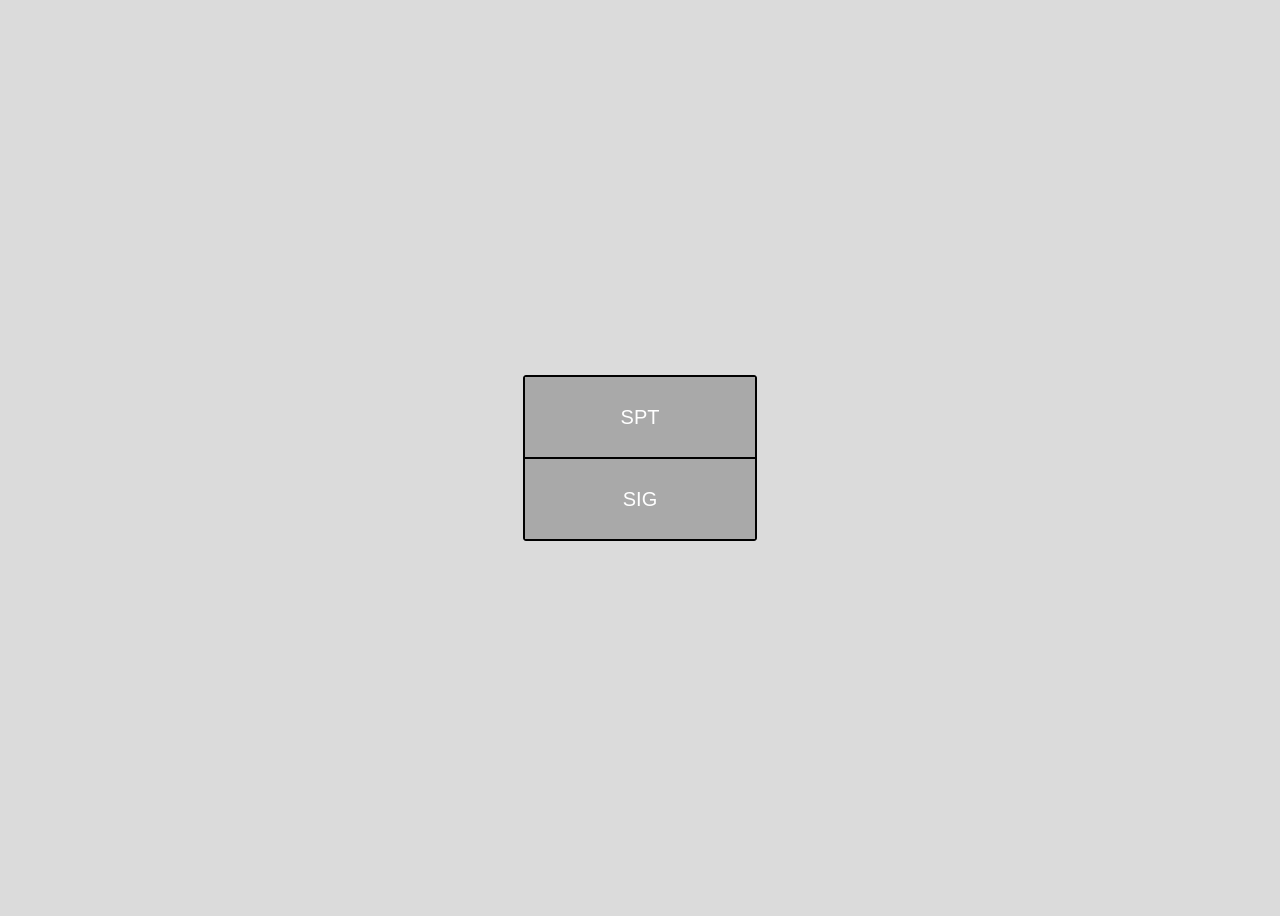
<file: src/main/webapp/index.html>
<!DOCTYPE html>
<html lang="pt-br">
<head>
    <meta charset="UTF-8">
    <meta http-equiv="X-UA-Compatible" content="IE=edge">
    <meta name="viewport" content="width=device-width, initial-scale=1.0">
    <link rel="stylesheet" href="SPT/style.css">
    <title>Página Inicial</title>
</head>
<body>
    <div class="container">
        <div class="menu">
            <a href="SPT" class="menu-item">SPT</a> 
            <a href="SIG" class="menu-item">SIG</a>
        </div>
    </div>
</body>
</html>
</file>
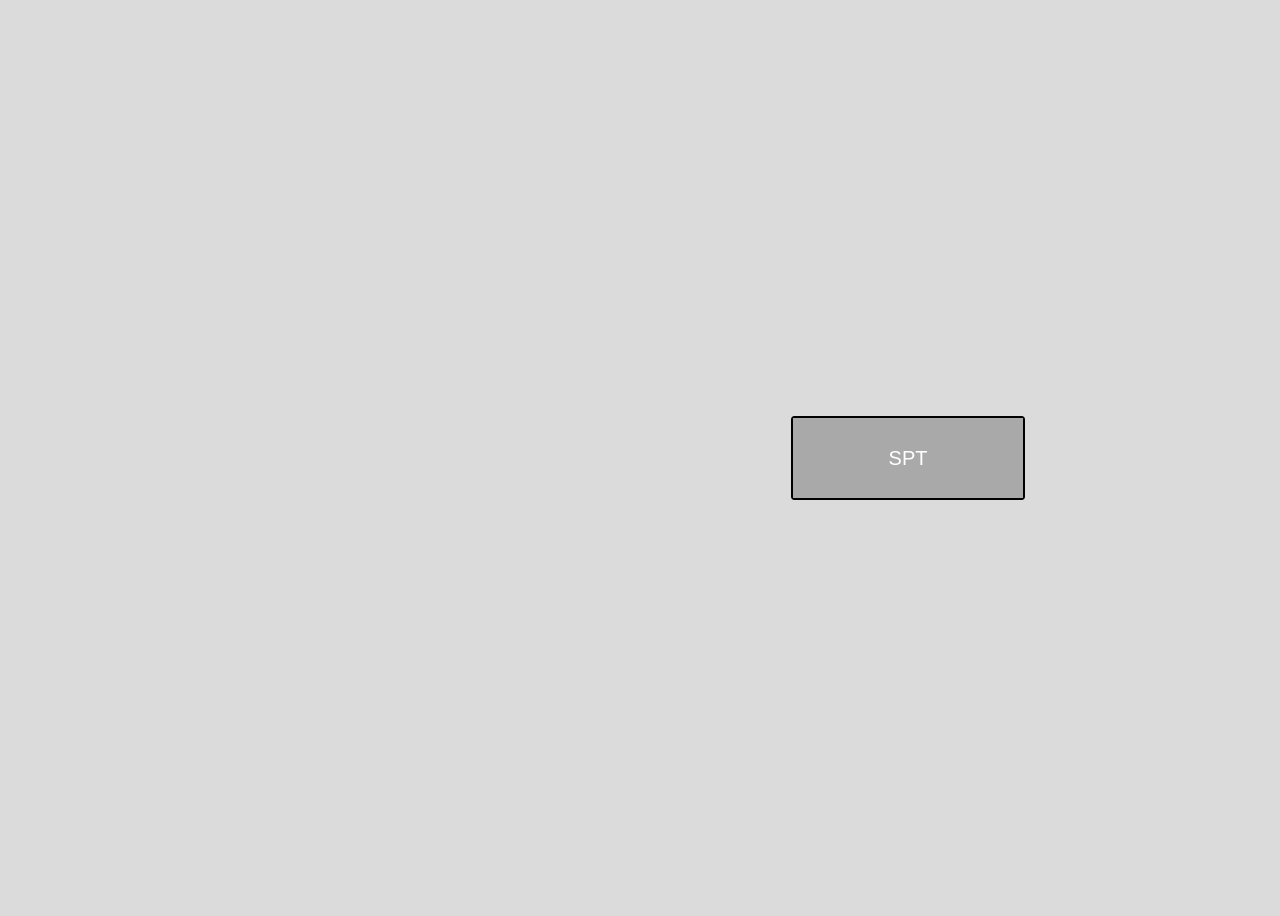
<file: src/main/webapp/Views/index.html>
<!DOCTYPE html>
<html lang="pt-br">
<head>
    <meta charset="UTF-8">
    <meta http-equiv="X-UA-Compatible" content="IE=edge">
    <meta name="viewport" content="width=device-width, initial-scale=1.0">
    <link rel="stylesheet" href="style.css">
    <title>Document</title>
</head>
<body>
    <div class="container">
        <div class="menu">
            <a href="folhaPagamento.html" class="menu-item">SPT</a> 
        </div>
    </div>
</body>
</html>
</file>
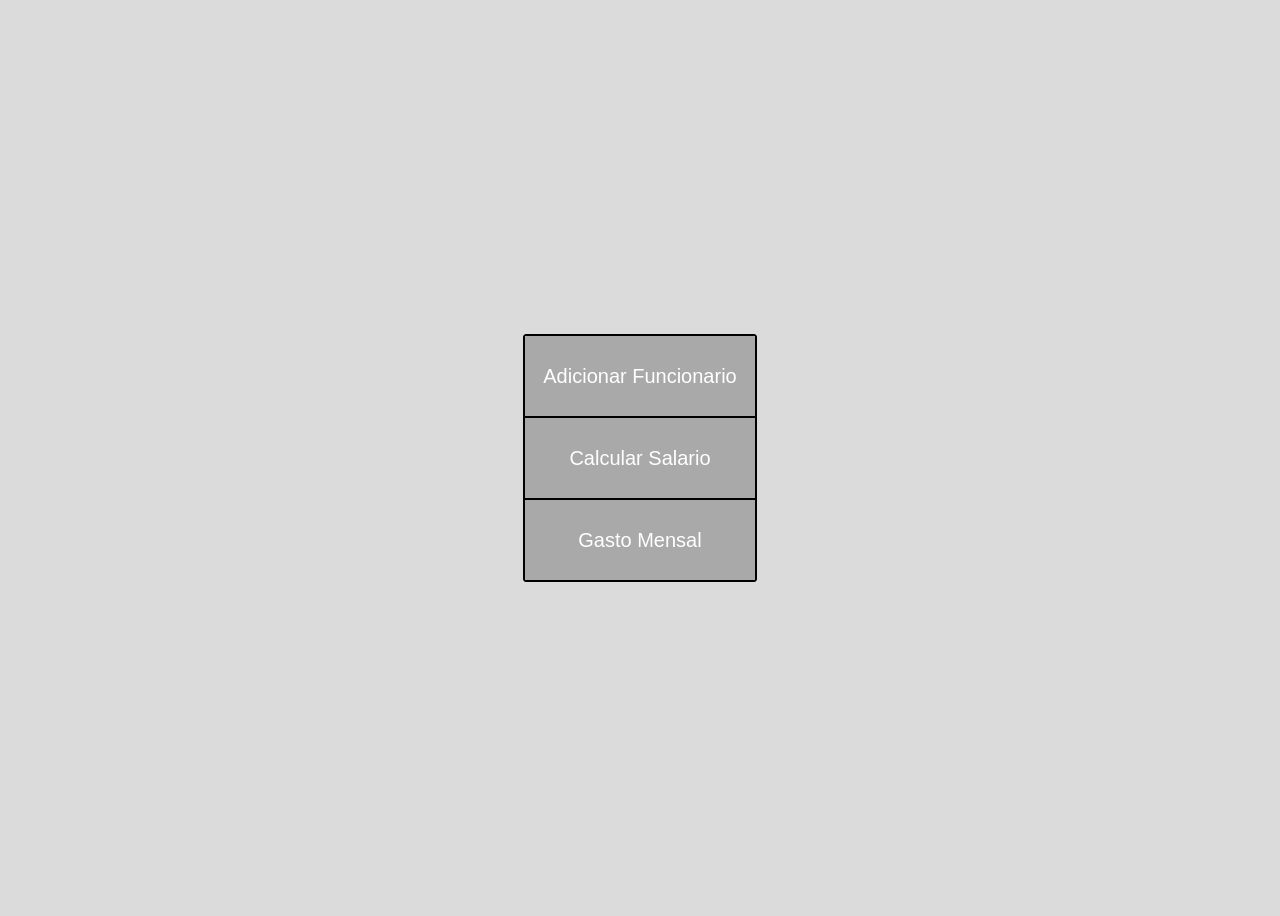
<file: src/main/webapp/folhaPagamento.html>
<!DOCTYPE html>
<html lang="pt-br">
<head>
    <meta charset="UTF-8">
    <meta http-equiv="X-UA-Compatible" content="IE=edge">
    <meta name="viewport" content="width=device-width, initial-scale=1.0">
    <link rel="stylesheet" href="style.css">
    <title>Pagina Inicial</title>
</head>
<body>
    <div class="container">
        <div class="menu">
            <a class="menu-item" href="formFuncionario.html"> Adicionar Funcionario </a>
            <a class="menu-item" href="CalcularSalario"> Calcular Salario </a>
            <a class="menu-item" href="gastosPeriodo.jsp"> Gasto Mensal </a>
        </div>
    </div>
</body>
</html>
</file>
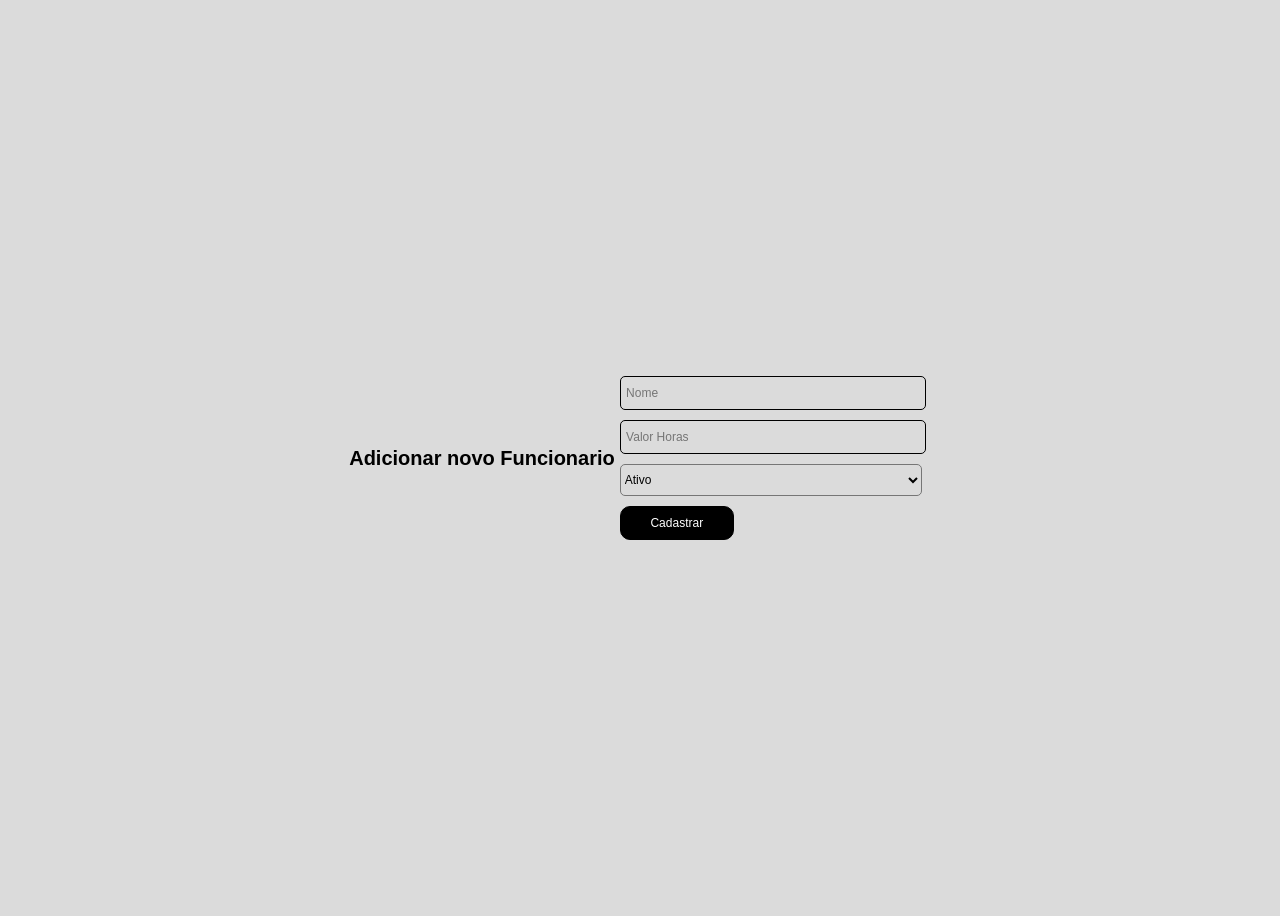
<file: src/main/webapp/formFuncionario.html>
<!DOCTYPE html>
<html lang="pt-br">
<head>
    <meta charset="UTF-8">
    <meta http-equiv="X-UA-Compatible" content="IE=edge">
    <meta name="viewport" content="width=device-width, initial-scale=1.0">
    <link rel="stylesheet" href="style.css">
    <title>Cadastrar Funcionario</title>
</head>
<body>
    <div class="container">
        <h1>Adicionar novo Funcionario</h1>
        <form class="form-cadastro" action="CadastrarFuncionario">
            <input class="input-text" type="text" name="nome" placeholder=" Nome">
            <input class="input-text" type="text" name="valorHoras" placeholder=" Valor Horas">
            <select name="ativo" class="combo-box">
                <option>Ativo</option>
                <option>Inativo</option>
            </select>
            <input class="input-button" type="button" value="Cadastrar" onclick="validarCadastro()">
        </form>
    </div>
    <script src="Script/cadastrarFuncionario.js"></script>
</body>
</html>
</file>
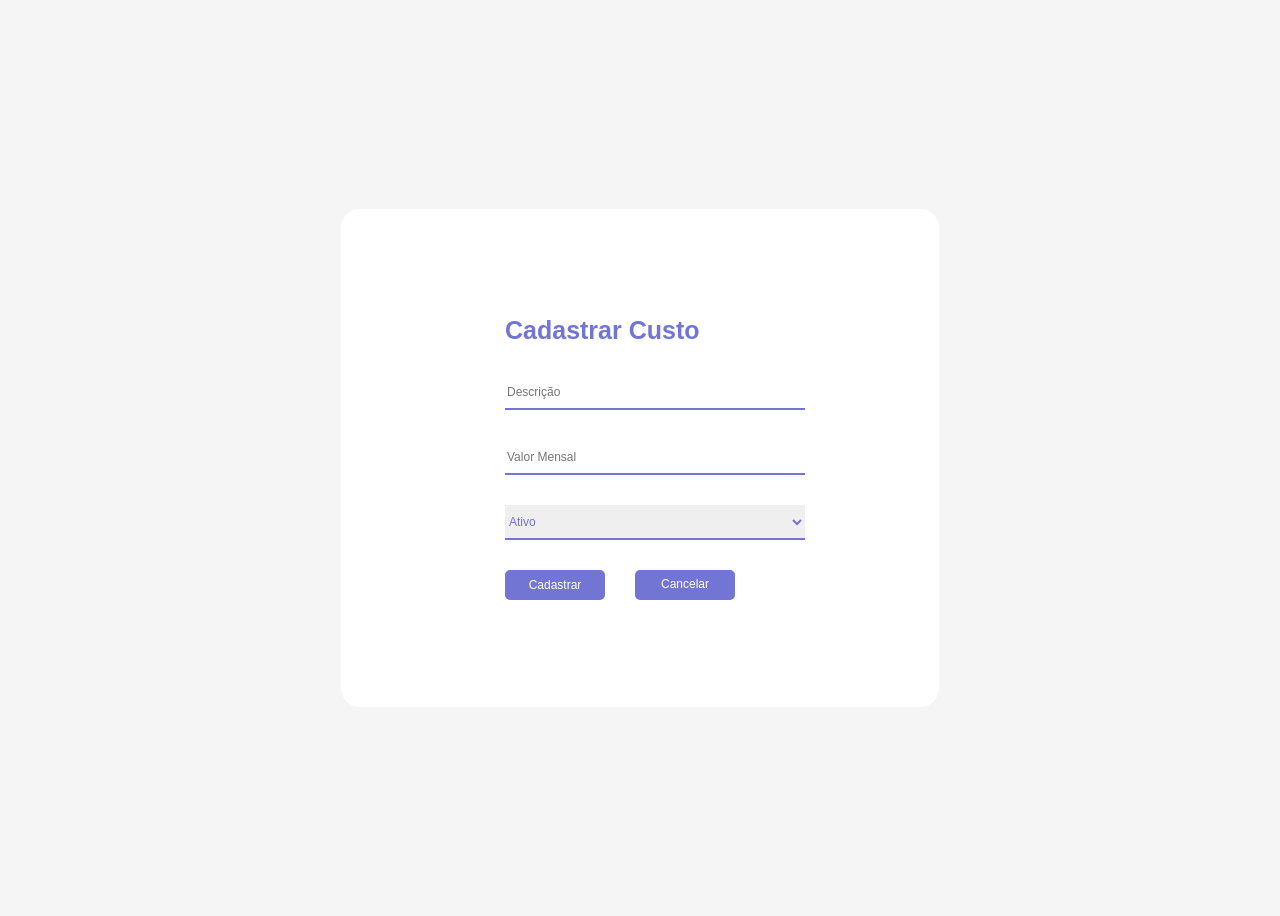
<file: src/main/webapp/SIG/cadastrarCusto.html>
<!DOCTYPE html>
<html lang="pt-br">
<head>
<meta charset="utf-8">
<title>Cadastrar Custo</title>
<link rel="stylesheet" href="style.css">
</head>
<body>

	<div class="container-center">
		<div class="container-form">
			<form class="generic-form" action="cadastrarCusto" method="POST">
				<h1> Cadastrar Custo </h1>
				<input type="text" name="descricao" placeholder="Descrição" required>
				<input type="number" name="valorMensal" placeholder="Valor Mensal" required>
				<select name="ativo" required>
					<option>Ativo</option>
					<option>Inativo</option>
				</select>
				<div class="buttons">
					<input type="button" value="Cadastrar" onclick="cadastrarCusto()">
					<a href="buscarCustos"> Cancelar </a>
				</div>
			</form>
		</div>
	</div>
	
	<script src="scripts/scriptCustos.js"></script>
</body>
</html>
</file>
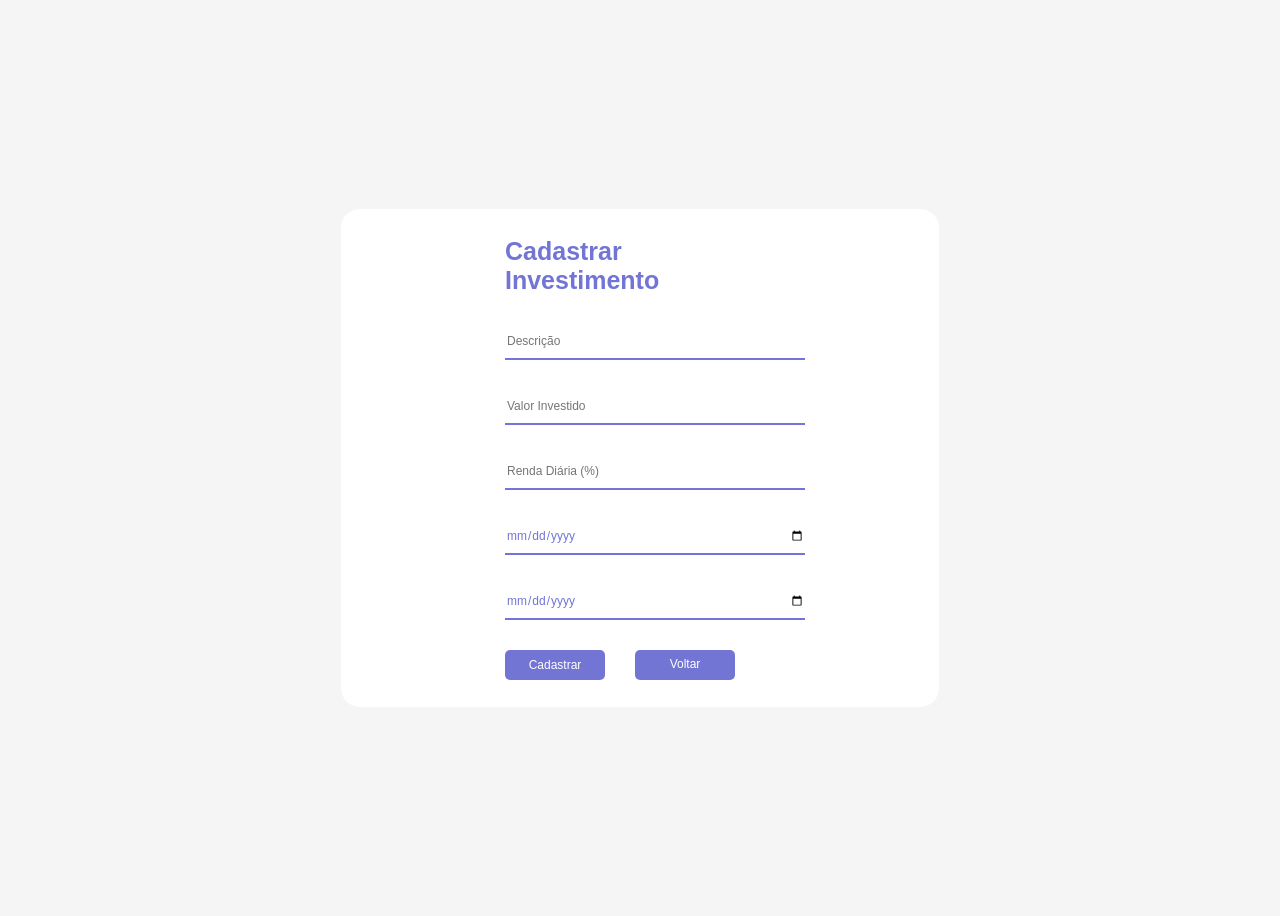
<file: src/main/webapp/SIG/cadastrarInvestimento.html>
<!DOCTYPE html>
<html>
<head>
<meta charset="utf-8">
<title>Cadastrar Investimento</title>
<link rel="stylesheet" href="style.css">
</head>
<body>
	<div class="container-center">
		<div class="container-form">
			<form class="generic-form" action="adicionarInvestimento" method="POST"> 
				<h1> Cadastrar Investimento </h1>
				<input type="text" placeholder="Descrição" name="tipoInvestimento">
				<input type="number" placeholder="Valor Investido" name="valorInvestido">
				<input type="number" placeholder="Renda Diária (%)" name="rendaDiaria">
				<input type="date" name="dtInicio">
				<input type="date" name="dtFim">
				<div class="buttons">
					<input type="button" value="Cadastrar" onclick="cadastrarInvestimento()">
					<a href="buscarInvestimentos"> Voltar </a>
				</div>
			</form>
		</div>
	</div>
	
	<script src="scripts/scriptInvestimento.js"></script>
</body>
</html>
</file>
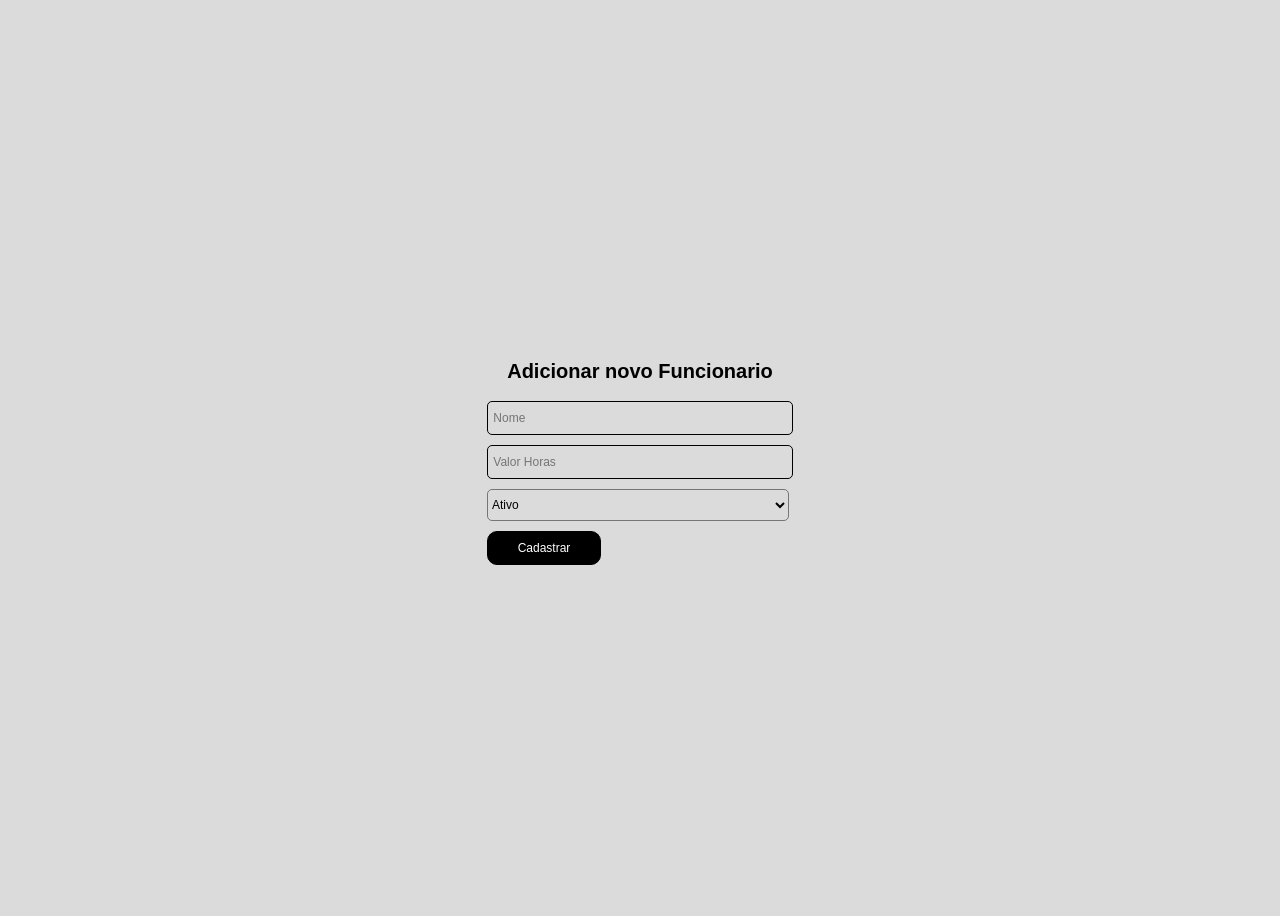
<file: src/main/webapp/SPT/formFuncionario.html>
<!DOCTYPE html>
<html lang="pt-br">
<head>
    <meta charset="UTF-8">
    <meta http-equiv="X-UA-Compatible" content="IE=edge">
    <meta name="viewport" content="width=device-width, initial-scale=1.0">
    <link rel="stylesheet" href="style.css">
    <title>Cadastrar Funcionario</title>
</head>
<body>
    <div class="container">
        <form class="form-cadastro" action="CadastrarFuncionario">
            <h1> Adicionar novo Funcionario </h1>
            <input class="input-text" type="text" name="nome" placeholder=" Nome">
            <input class="input-text" type="number" name="valorHoras" placeholder=" Valor Horas">
            <select name="ativo" class="combo-box" required>
                <option>Ativo</option>
                <option>Inativo</option>
            </select>
            <input class="input-button" type="button" value="Cadastrar" onclick="validarCadastro()">
        </form>
    </div>
    <script src="Script/cadastrarFuncionario.js"></script>
</body>
</html>
</file>
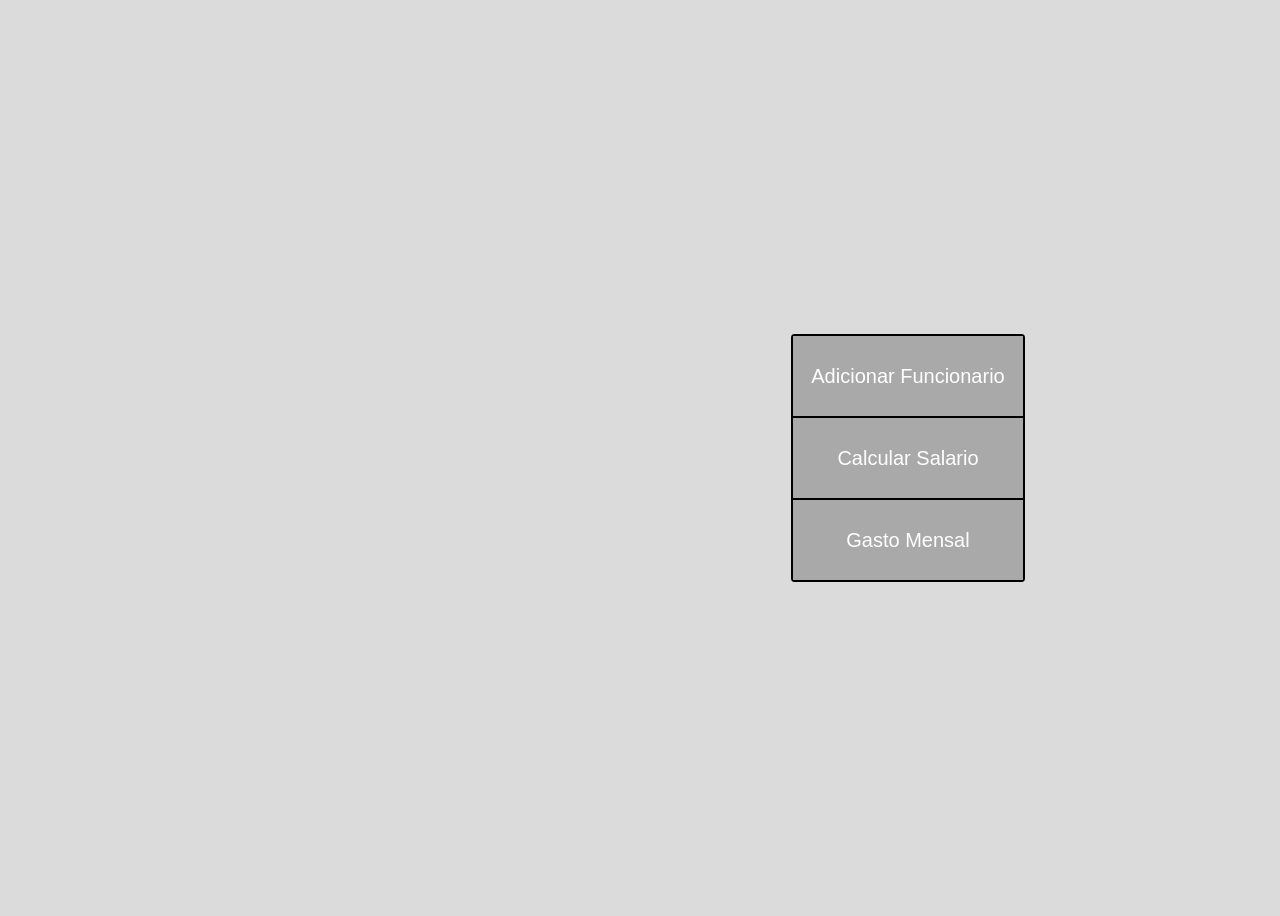
<file: src/main/webapp/Views/folhaPagamento.html>
<!DOCTYPE html>
<html lang="pt-br">
<head>
    <meta charset="UTF-8">
    <meta http-equiv="X-UA-Compatible" content="IE=edge">
    <meta name="viewport" content="width=device-width, initial-scale=1.0">
    <link rel="stylesheet" href="style.css">
    <title>Pagina Inicial</title>
</head>
<body>
    <div class="container">
        <div class="menu">
            <a class="menu-item" href="formFuncionario.html"> Adicionar Funcionario </a>
            <a class="menu-item" href="calcularSalario.html"> Calcular Salario </a>
            <a class="menu-item" href=""> Gasto Mensal </a>
        </div>
    </div>
</body>
</html>
</file>
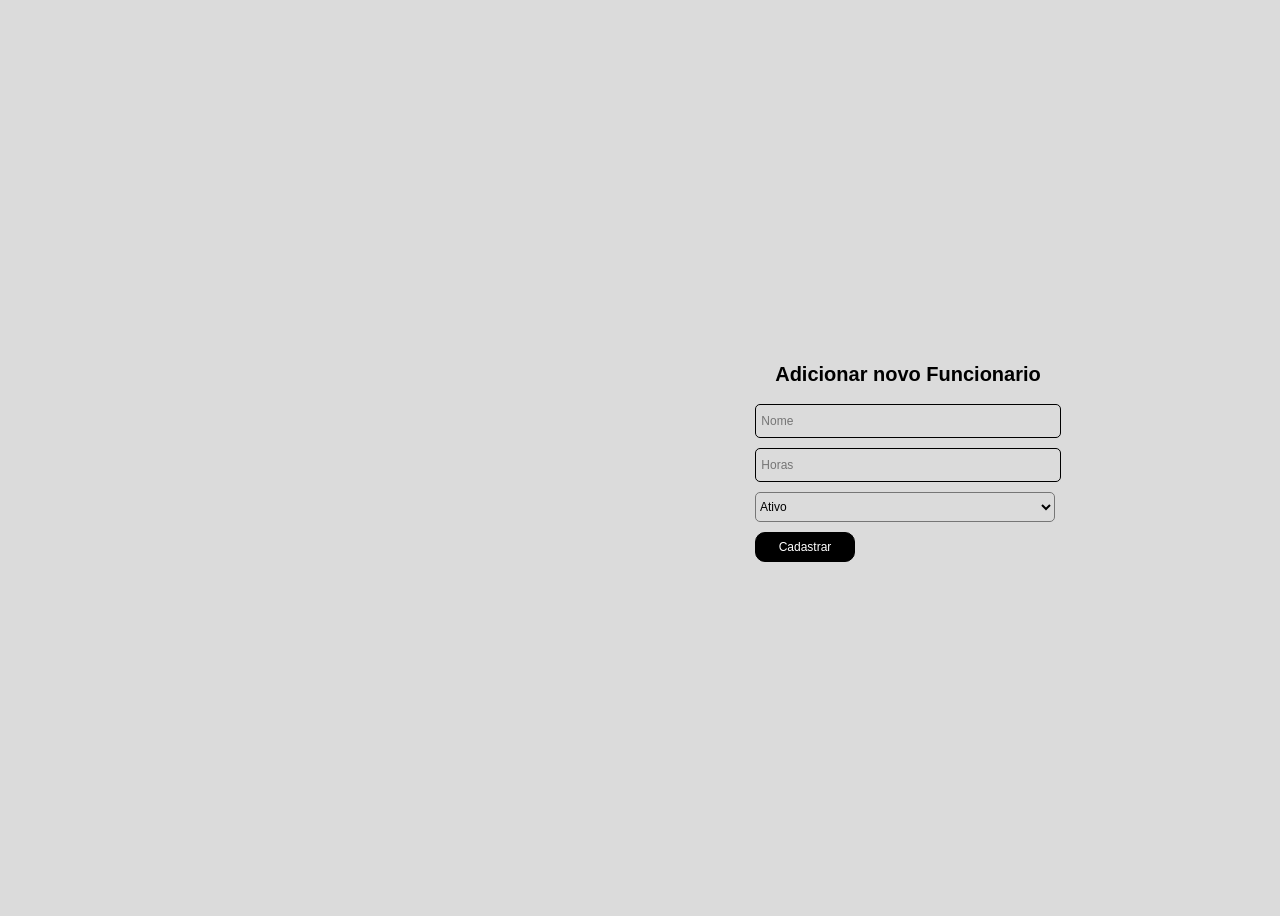
<file: src/main/webapp/Views/formFuncionario.html>
<!DOCTYPE html>
<html lang="pt-br">
<head>
    <meta charset="UTF-8">
    <meta http-equiv="X-UA-Compatible" content="IE=edge">
    <meta name="viewport" content="width=device-width, initial-scale=1.0">
    <link rel="stylesheet" href="style.css">
    <title>Cadastrar Funcionario</title>
</head>
<body>
    <div class="container">
        <h1>Adicionar novo Funcionario</h1>
        <form class="form-cadastro" action="inserirContato">
            <input class="input-text" type="text" name="Nome" placeholder=" Nome">
            <input class="input-text" type="text" name="Horas" placeholder=" Horas">
            <select class="combo-box">
                <option>Ativo</option>
                <option>Inativo</option>
            </select>
            <input class="input-button" type="button" value="Cadastrar">
        </form>
    </div>
</body>
</html>
</file>
<file: src/main/webapp/SPT/style.css>
* {
    font-family: sans-serif;
    font-size: 12px;
    background-color: #dbdbdb;
    box-sizing: content-box;
}

a {
    text-decoration: none;
    font-size: 20px;
}

.container {
    display: flex;
    flex-wrap: wrap;
    flex-direction: row; 
    justify-content: center;
    align-items: center;
    width: 100%;
    height: 100vh;
}

.menu {
    display: flex;
    flex-wrap: wrap;
    flex-direction: column;    
    margin: 20px;
    justify-content: center;
    align-items: center;
    border: 1px solid black;
    border-radius: 3px;
    background-color: black;
}

.menu h1 {
	color: white;
	background-color: black;
}

.menu-item {
    display: flex;
    justify-content: center;
    align-items: center;
    padding: 15px;
    border: 0.1px solid black;
    width: 200px;
    height: 50px;
    background-color: darkgray;
    font-size: 20px;
    color: white;    
}
 
.menu-item:hover {
    background-color: dimgrey;
    transition: 0.5s;
}

.a-button {
    border: 1px solid black;
    background-color: black;
    color: white;
    border-radius: 5px;
    padding: 10px;
}

.a-button:hover, .input-button:hover {
    background-color: #dbdbdb;
    color: black;
    transition: 0.3s;
}

.form-cadastro {
    display: flex;
    flex-direction: column;   
}

.form-cadastro h1 {
	text-align: center;
}

.form-cadastro input, select {
    margin: 5px;
}

.input-text {
    border: 1px solid black;
    border-radius: 5px;
    height: 30px;
    width: 300px;
}

.input-button {
    border: 1px solid black;
    border-radius: 10px;
    background-color: black;
    color: white;
    width: 100px;
    height: 30px;
}

.combo-box {
    height: 30px;
    width: 300px;
    border-radius: 5px;
}

.datas input {
	 width: 140px;
}

h1 {
    font-size: 20px;
}

.tabela-gastos th {
	width: 950px;
	padding: 10px;
	background-color: black;
	color: white; 
}

.gastos {
	margin-bottom: 200px;
	padding: 20px;
}

.filtro-gastos {
	margin: 10px;
}

.tabela-gastos {
	margin: 10px;
	border-collapse: collapse;
	border-radius: 5px;
}

.tabela-gastos td {
	width: 950px;
	padding: 10px;
	background-color: white;
}

b {
	background-color: white;
}
</file>
<file: src/main/webapp/Views/style.css>
* {
    font-family: sans-serif;
    font-size: 12px;
    background-color: #dbdbdb;
}

a {
    text-decoration: none;
    font-size: 20px;
}

.container {
    display: flex;
    flex-wrap: wrap;
    flex-direction: column;    
    justify-content: center;
    align-items: center;
    width: 200vh;
    height: 100vh;
}

.menu {
    display: flex;
    flex-wrap: wrap;
    flex-direction: column;    
    justify-content: center;
    align-items: center;
    border: 1px solid black;
    border-radius: 3px;
}

.menu-item {
    display: flex;
    justify-content: center;
    align-items: center;
    padding: 15px;
    border: 0.1px solid black;
    width: 200px;
    height: 50px;
    background-color: darkgray;
    font-size: 20px;
    color: white;    
}
 
.menu-item:hover {
    background-color: dimgrey;
    transition: 0.5s;
}

.a-button {
    border: 1px solid black;
    background-color: black;
    color: white;
    border-radius: 5px;
    padding: 10px;
}

.a-button:hover, .input-button:hover {
    background-color: #dbdbdb;
    color: black;
    transition: 0.3s;
}

.form-cadastro {
    display: flex;
    flex-direction: column;    
}

.form-cadastro input, select {
    margin: 5px;
}

.input-text {
    border: 1px solid black;
    border-radius: 5px;
    height: 30px;
    width: 300px;
}

.input-button {
    border: 1px solid black;
    border-radius: 10px;
    background-color: black;
    color: white;
    width: 100px;
    height: 30px;
}

.combo-box {
    height: 30px;
    width: 300px;
    border-radius: 5px;
}

h1 {
    font-size: 20px;
}
</file>
<file: src/main/webapp/style.css>
* {
    font-family: sans-serif;
    font-size: 12px;
    background-color: #dbdbdb;
    box-sizing: content-box;
}

a {
    text-decoration: none;
    font-size: 20px;
}

.container {
    display: flex;
    flex-wrap: wrap;
    flex-direction: row; 
    justify-content: center;
    align-items: center;
    width: 100%;
    height: 100vh;
}

.menu {
    display: flex;
    flex-wrap: wrap;
    flex-direction: column;    
    margin: 20px;
    justify-content: center;
    align-items: center;
    border: 1px solid black;
    border-radius: 3px;
    background-color: black;
}

.menu h1 {
	color: white;
	background-color: black;
}

.menu-item {
    display: flex;
    justify-content: center;
    align-items: center;
    padding: 15px;
    border: 0.1px solid black;
    width: 200px;
    height: 50px;
    background-color: darkgray;
    font-size: 20px;
    color: white;    
}
 
.menu-item:hover {
    background-color: dimgrey;
    transition: 0.5s;
}

.a-button {
    border: 1px solid black;
    background-color: black;
    color: white;
    border-radius: 5px;
    padding: 10px;
}

.a-button:hover, .input-button:hover {
    background-color: #dbdbdb;
    color: black;
    transition: 0.3s;
}

.form-cadastro {
    display: flex;
    flex-direction: column;    
}

.form-cadastro input, select {
    margin: 5px;
}

.input-text {
    border: 1px solid black;
    border-radius: 5px;
    height: 30px;
    width: 300px;
}

.input-button {
    border: 1px solid black;
    border-radius: 10px;
    background-color: black;
    color: white;
    width: 100px;
    height: 30px;
}

.combo-box {
    height: 30px;
    width: 300px;
    border-radius: 5px;
}

.datas input {
	 width: 140px;
}

h1 {
    font-size: 20px;
}

.tabela-gastos th {
	width: 950px;
	padding: 10px;
	background-color: black;
	color: white; 
}

.gastos {
	margin-bottom: 200px;
	padding: 20px;
}

.filtro-gastos {
	margin: 10px;
}

.tabela-gastos {
	margin: 10px;
	border-collapse: collapse;
	border-radius: 5px;
}

.tabela-gastos td {
	width: 950px;
	padding: 10px;
	background-color: white;
}

b {
	background-color: white;
}
</file>
<file: src/main/webapp/SIG/style.css>
* {
	font-family: sans-serif,Arial, Helvetica;
	font-size: 12px;
    box-sizing: border-box;
}

*:focus {
    box-shadow: 0 0 0 0;
    border: 0 none;
    outline: 0;
}

body {
	background-color: #f5f5f5;
}

input[type="button"] {
	border: none;
}

a {
    text-decoration: none;
}

.container-center {
	display: flex;
    flex-wrap: wrap;
    flex-direction: column; 
    justify-content: center;
    align-items: center;
    width: 100%;
    height: 100vh;
}

.menu {
    display: flex;
    flex-direction: column; 
    align-items: center;
	width: 40%;
    height: 50%;
    text-align: center;
}

.menu-title {
    color: white;
    padding: 20px;width: 100%;
    align-content: center;
    background-color: #6066e6;
    font-size: 20px;
}

.menu-title:focus {
    background-color: #4e53ba;
    transition: 0.5s;
}

.menu-item {
    background-color: #8388fc;
    border-bottom: 0.1px solid #f5f5f5;
    width: 100%;
    padding: 20px;
    font-size: 20px;
    color: white;
}

.menu-item:hover {
    background-color: #6f73d1;
    transition: 0.3s;
}

.generic-table {
    background-color: white;
    border-collapse: collapse;
}

.generic-table th{
    color: white;
    padding: 15px;
    background-color: #5759a1;
    font-size: 15px;
    border-right: 1px solid #e8e8e8;
}

.generic-table td {
    padding: 15px;
    width: 300px;
    border-right: 1px solid #e8e8e8;
}

.generic-table tr:nth-child(odd) {
    background-color: #f5f5f5;
}

.generic-table tr:hover {
    background-color: #e8e8e8;
    transition: 0.5s;
}

.btn-excluir {
    display: flex;
    margin: auto; 
    font-size: 15px;
    width: 100px;
    background-color: #ff2929;
    padding: 10px;
    border-radius: 5px;
    color: white;
}

.btn-excluir:hover {
    background-color: #de2626;
    transition: 0.5s;
}

.btn-alterar {
    display: flex;
    margin: auto; 
    font-size: 15px;
    width: 100px;
    background-color: #11acfa;
    padding: 10px;
    border-radius: 5px;
    color: white;
}

.btn-alterar:hover {
    background-color: #0d7eb8;
    transition: 0.5s;
}

.buttons {
    display:flex;
    flex-direction: row;
}

.btn-adicionar {
    display: flex;
    font-size: 15px;
    margin: 10px;
    padding: 10px;
    background-color: #7275d4;
    border-radius: 5px;
    color: white;
}

.btn-adicionar:hover {
    background-color: #5759a1;
    transition: 0.5s;
}

.container-form {
    display: flex;
    width: 600px;
    height: 500px;
    align-items: center;
    border: 1px solid #f5f5f5;
    border-radius: 20px;
    background-color: white;
}

.generic-form {
    display: flex;
    margin: auto;
    flex-direction: column;
}

.generic-form h1 {
    font-size: 25px;
    margin: 5%;
    color: #7275d4;
}

.generic-form input[type="text"],.generic-form input[type="number"], .generic-form input[type="date"], .generic-form select {
    margin: 5%;
    border: none;
    width: 300px;
    height: 35px;
    color:  #7275d4;
    border-bottom: 2.5px solid #7275d4;
}

.generic-form input[type="text"]:focus {
    border-bottom-color:black;
    transition: 1s;
}

.generic-form option {
    font-size: 15px;
    color: #7275d4;
}

.generic-form input[type="button"], .generic-form a {
    margin: 5%;
    border: none;
    background-color: #7275d4;
    border-radius: 5px;
    width: 100px;
    height: 30px;
    color: white;
}

.generic-form a {
    text-decoration: none;
    text-align: center;
    padding: 7px;
}

.generic-form p {
	padding: 7px;
	margin: 10px;
	color: #7275d4;
}

.generic-form input[type="button"]:hover {
    background-color: #5759a1;
    transition: 0.5s;
    color: black;
}

.modal-filters {
	padding: 50px;
    border: none;
    border-radius: 10px;
}

.graph {
    width: 400px;
    height: 400px;
}

.filters {
    display: flex;
    flex-direction: row;
}

.filters input[type="date"] {
    margin: 2%;
    border: none;
    width: 300px;
    height: 35px;
    color:  #7275d4;
    background-color: transparent;
    border-bottom: 2.5px solid #7275d4;
}

.filters input[type="button"] {
    margin: 2%;
    border: none;
    background-color: #7275d4;
    border-radius: 5px;
    width: 100px;
    height: 30px;
    color: white;
}

.graph-container {
    display: flex;
    flex-direction: row;
}
</file>
